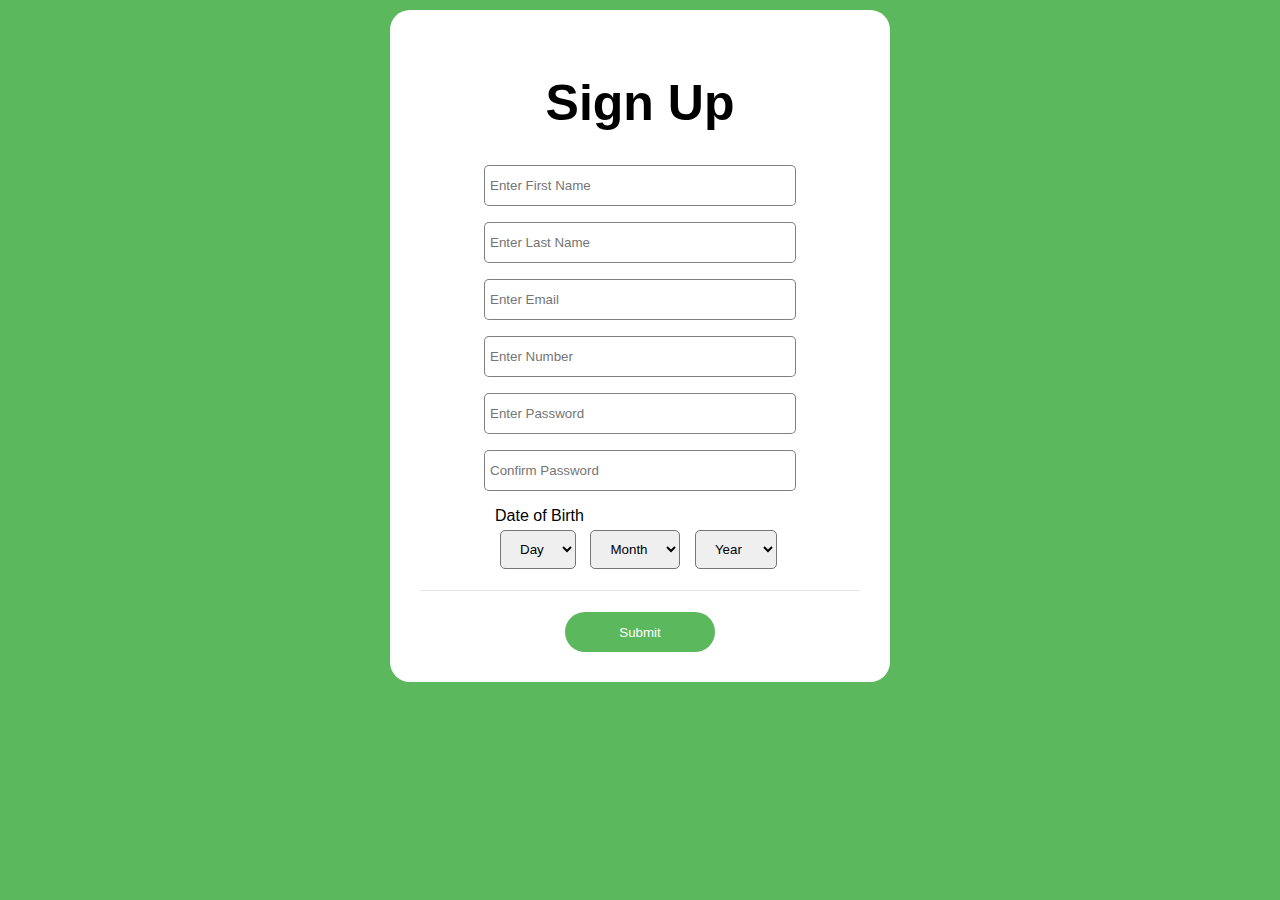
<file: index.html>
<!DOCTYPE html>
<html>
<head>
	<title>Registration form</title>
	<link rel="stylesheet" type="text/css" href="reg.css">
</head>
<body>
	<div class="wrap">
		<div id="error"></div>
		<h1>Sign Up</h1>
		<form id='form' action="msg.html" onsubmit="return validate()">
			<p>
			<input id='fname' type="text" name="First Name" placeholder="Enter First Name" required></p>
			<p>
			<input id="lname" type="text" placeholder="Enter Last Name" name="Last Name" required></p>
			<p>
			<input id='email' type="email" placeholder="Enter Email" name="Email" required></p>
			<p>
			<input id='num' type="number" placeholder="Enter Number" name="Number" required></p>
			<p>
			<input id="pass" type="Password" placeholder="Enter Password" name="Password" required></p>
			<p>
			<input id="cpass" type="Password" placeholder="Confirm Password" name="Password" required></p>
			<div>
			<p id='bday'>Date of Birth <br>
				<select name="Days" id="Date"> 
					<option>Day</option>
					<option>1</option>
					<option>2</option> 
					<option>3</option>
					<option>4</option>
					<option>....</option>
				</select>
				<select name="months" id="month">
					<option>Month</option>
					<option>Jan</option>
					<option>Feb</option>
					<option>March</option>
					<option>April</option>
					<option>....</option>
				</select>
				<select name="years" id='year'>
					<option>Year</option>
					<option>1997</option>
					<option>1998</option>
					<option>1999</option>
					<option>2000</option>
					<option>....</option>
				</select>
			</p></div>
			<hr>
			<button type="submit">Submit</button>
		</form>
	</div>
	<script type="text/javascript" src="app.js"></script>
</body>
</html>
</file>
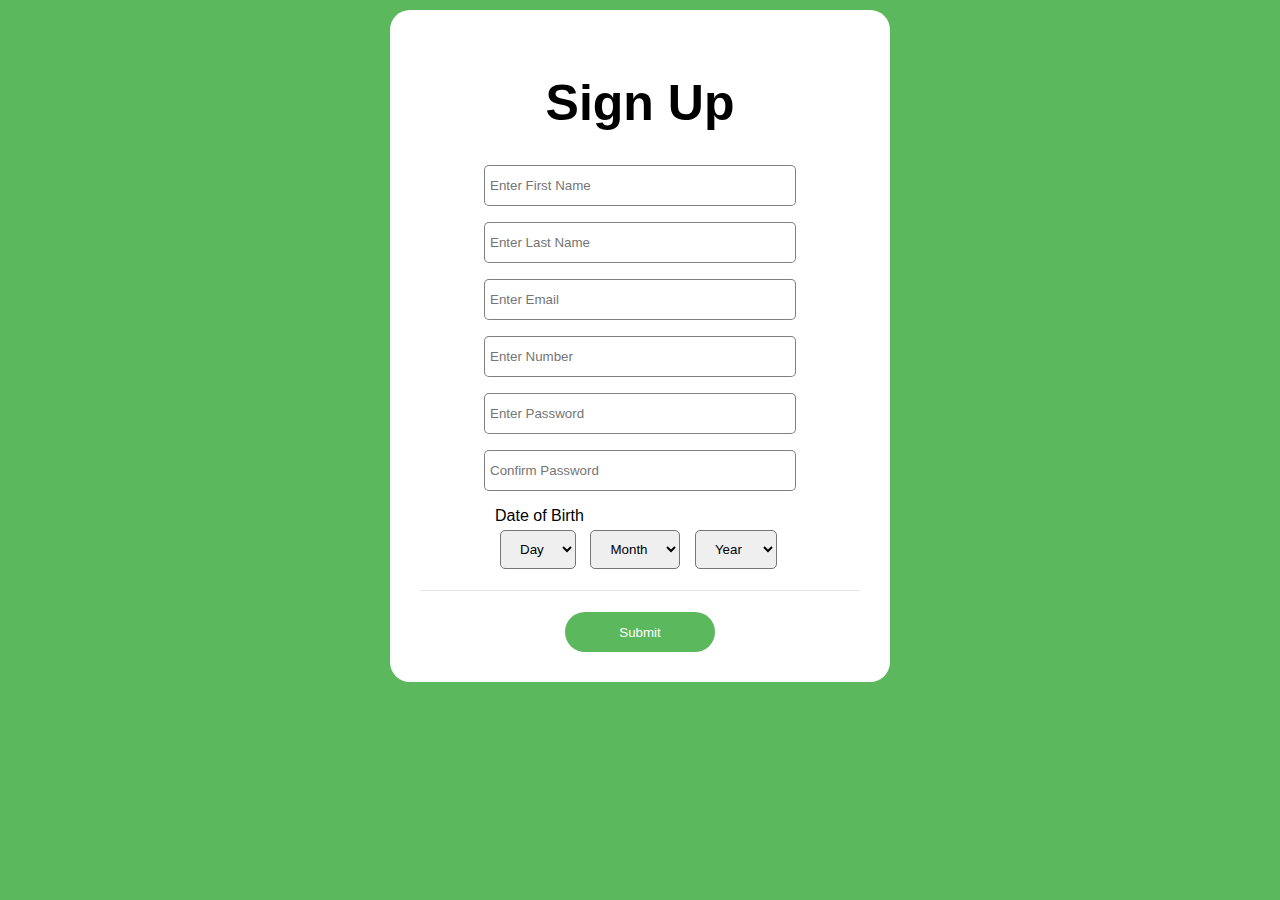
<file: submission.html>
<!DOCTYPE html>
<html>
<head>
	<title>Registration form</title>
	<link rel="stylesheet" type="text/css" href="reg.css">
</head>
<body>
	<div class="wrap">
		<div id="error"></div>
		<h1>Sign Up</h1>
		<form id='form' action="msg.html" onsubmit="return validate()">
			<p>
			<input id='fname' type="text" name="First Name" placeholder="Enter First Name" required></p>
			<p>
			<input id="lname" type="text" placeholder="Enter Last Name" name="Last Name" required></p>
			<p>
			<input id='email' type="email" placeholder="Enter Email" name="Email" required></p>
			<p>
			<input id='num' type="number" placeholder="Enter Number" name="Number" required></p>
			<p>
			<input id="pass" type="Password" placeholder="Enter Password" name="Password" required></p>
			<p>
			<input id="cpass" type="Password" placeholder="Confirm Password" name="Password" required></p>
			<div>
			<p id='bday'>Date of Birth <br>
				<select name="Days" id="Date"> 
					<option>Day</option>
					<option>1</option>
					<option>2</option> 
					<option>3</option>
					<option>4</option>
					<option>....</option>
				</select>
				<select name="months" id="month">
					<option>Month</option>
					<option>Jan</option>
					<option>Feb</option>
					<option>March</option>
					<option>April</option>
					<option>....</option>
				</select>
				<select name="years" id='year'>
					<option>Year</option>
					<option>1997</option>
					<option>1998</option>
					<option>1999</option>
					<option>2000</option>
					<option>....</option>
				</select>
			</p></div>
			<hr>
			<button type="submit">Submit</button>
		</form>
	</div>
	<script type="text/javascript" src="app.js"></script>
</body>
</html>
</file>
<file: reg.css>
body{
	font-family: Arial;
	background-color: #5cb85c;
}

div{
	text-align: center;
}
.wrap{
	text-align: center;
	max-width: 500px;
	border-radius: 20px;
	margin: 10px auto;
	background: white;
	box-sizing: border-box;
	padding: 30px;
}

h1{
	font-size: 50px;
}

#bday{
	padding-left: 75px;
	color: black;
	text-align: left;
}
input{
	border: 1px solid rgba(0,0,0,0.5);
	height: 15px;
	width: 300px;
	padding: 12px 5px;
	border-radius: 5px;
}



hr {
    border: 0;
    height: 0;
    border-top: 1px solid rgba(0, 0, 0, 0.1);
    border-bottom: 1px solid rgba(255, 255, 255, 0.3);
    margin-bottom: 20px;
}

button{
	height: 40px;
	width: 150px;
	background-color: #5cb85c;
	color: white;
	border: none;
 	cursor: pointer;
 	border-radius: 20px;
 }

 select{
 	padding: 10px 15px ;
 	margin:5px;	
 	border-radius: 5px;
 }

#error{
	color: red;
}
</file>
